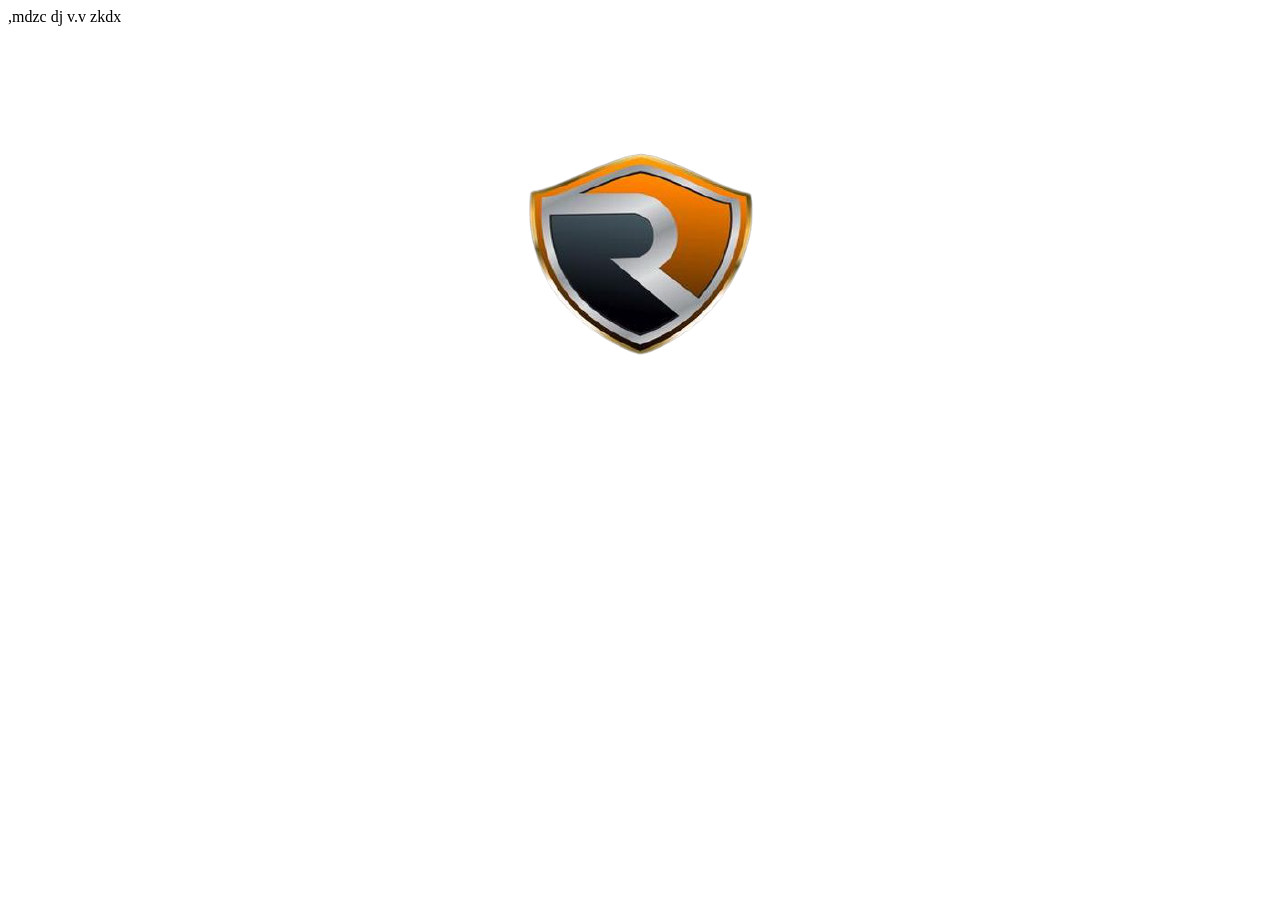
<file: The_Royal_Touch/animate.html>
<!DOCTYPE html>
<html lang="en">
<head>
  <meta charset="UTF-8">
  <meta http-equiv="X-UA-Compatible" content="IE=edge">
  <meta name="viewport" content="width=device-width, initial-scale=1.0">
  <link rel="stylesheet" href="https://cdnjs.cloudflare.com/ajax/libs/animate.css/4.1.1/animate.min.css">
  <title>Document</title>
</head>
<body>
  ,mdzc dj v.v zkdx 

  <center>
    <!-- <h1 class="animate__animated animate__zoomInDown">An animated element</h1> -->
    <img src="assets/letterR-removebg-preview.png" class="animate__animated animate__zoomInDown" alt="">
  </center>
</body>
</html>
</file>
